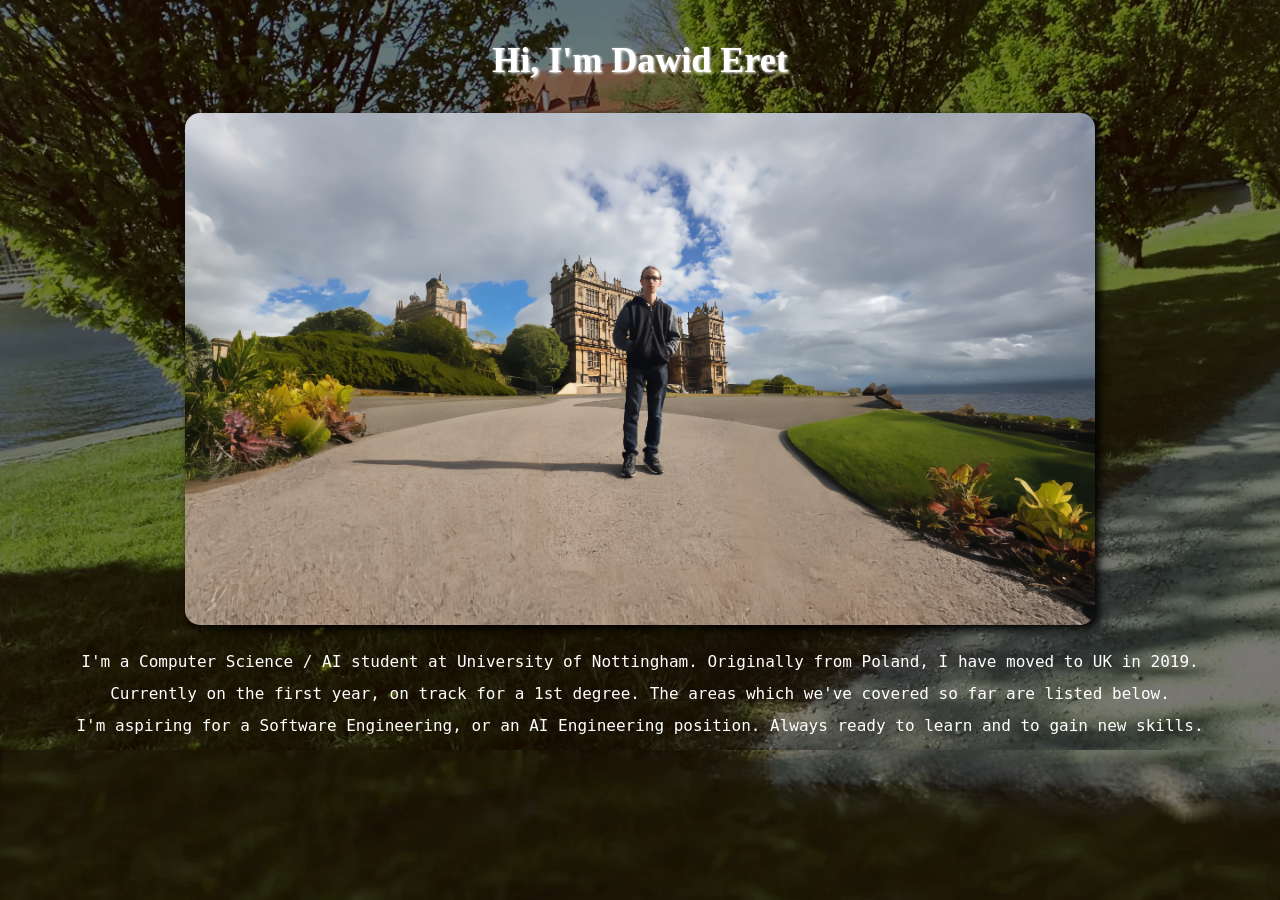
<file: portfolio-website/index.html>
<!DOCTYPE html>
<html>
	<head>
		<title> Dawid Eret </title>
		<link rel="stylesheet" href="style.css">
	</head>

	<body>
		<div>
			<h1>Hi, I'm Dawid Eret<h1>
			<img src="assets/pfp.webp">
		</div>
		<div>
			<p>I'm a Computer Science / AI student at University of Nottingham. Originally from Poland, I have moved to UK in 2019.</p>
			<p>Currently on the first year, on track for a 1st degree. The areas which we've covered so far are listed below.</p>
			<p>I'm aspiring for a Software Engineering, or an AI Engineering position. Always ready to learn and to gain new skills.</p>
		</div>
	</body>
	
</html>
</file>
<file: portfolio-website/style.css>
body {
	background-color: black;
	background-image: url("assets/bg.webp"), url("assets/bg2.webp");
	background-repeat: no-repeat, repeat;
	background-size: cover;
}

.image-container {
	position: relative;
	display: block;
	margin-left: auto;
	margin-right: auto;
	margin-top: 10%;
	border-radius: 15px;
	max-width: 98%;
	max-height: 512px;
	text-shadow: 1px 1px 3px white;
}

.image-text {
	position: absolute;
	top: -10%;
	left: 50%;
	transform: translate(-50%, -50%);
	z-index: 1;
	color: white;
	font-size: 36px;
	font-weight: bold;
	
}

img {
	display: block;
	margin-left: auto;
	margin-right: auto;
	margin-top: -1%;
	border-radius: 15px;
	max-width: 90%;
	max-height: 512px;
	box-shadow: 4px 4px 10px black;
}

h1 {
	color: white;
	font-size: 36px;
	font-weight: bold;
	text-align: center !important;
	padding-top: 15px;
	padding-bottom: 5px;
	font-family: "Lucida Handwriting", cursive;
	text-shadow: 1px 1px 3px white;
}

p {
	color: white;
	text-align: center !important;
	line-height: 1;
	font-family: "Monaco", monospace;
}
</file>
